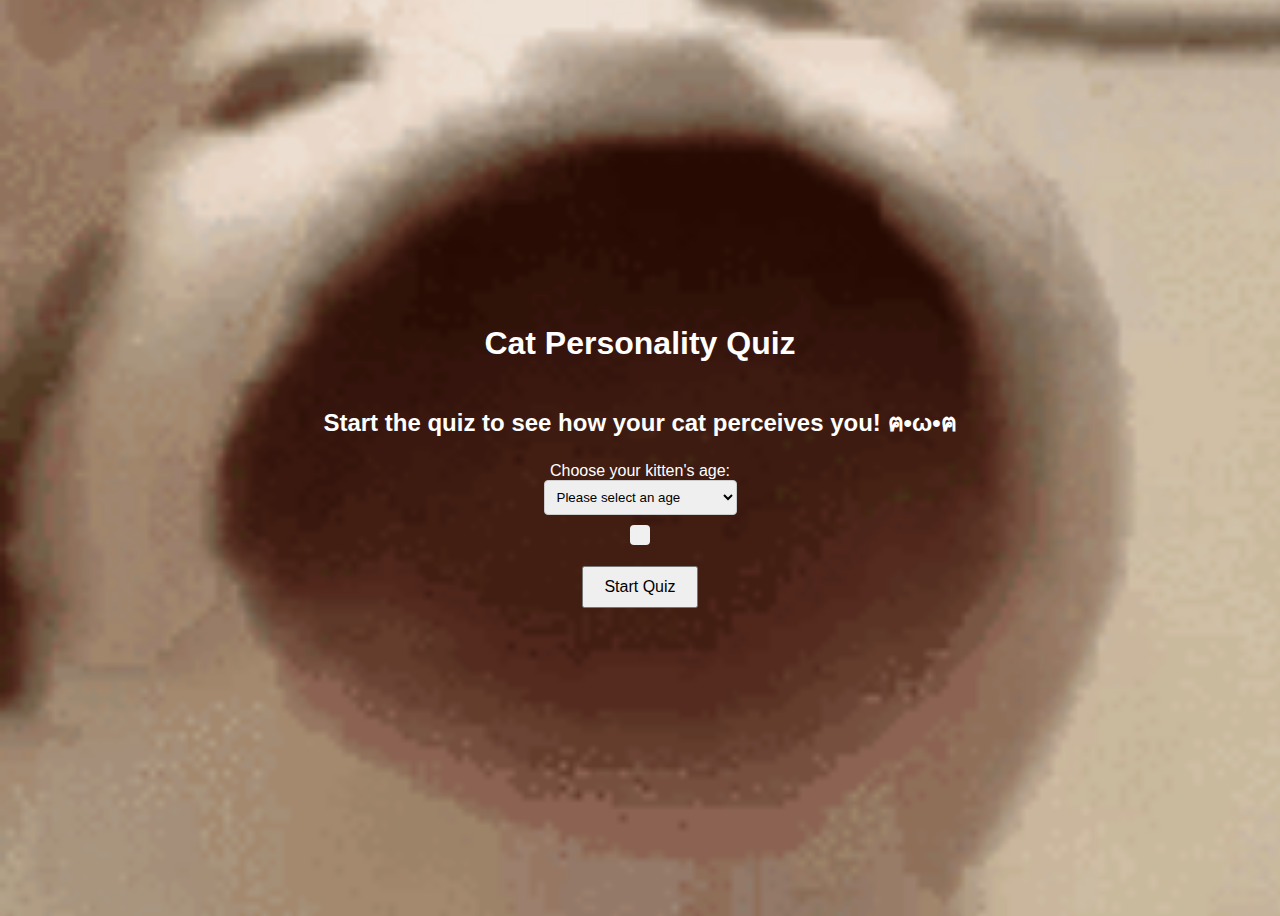
<file: index.html>
<!DOCTYPE html>
<html lang="en">
<head>
<meta charset="UTF-8">
<meta name="viewport" content="width=device-width, initial-scale=1.0">
<title>Cat Personality Quiz</title>
<link rel="stylesheet" href="style.css">

</head>
<style>
    body {
      background-image: url('00E63833.gif');
      background-size: 140%;
      background-position: calc(50% - 200px) calc(50% + 50px); 
      background-repeat: no-repeat;
    }

    body {
    color: white;
  }

  </style>
  
  
<body>
<div class="container">
  <h1>Cat Personality Quiz</h1>
  <h2>Start the quiz to see how your cat perceives you! ฅ•ω•ฅ</h2>
  <label for="catAge">Choose your kitten's age:</label>
  <select id="catAge" onchange="showCatAgeInfo()">
    <option value="">Please select an age</option>
    <option value="kitten">Kitten (0-1 year)</option>
    <option value="young">Young (1-3 years)</option>
    <option value="adult">Adult (3-7 years)</option>
    <option value="senior">Senior (7 years and older)</option>
  </select>
  <p id="ageInfo"></p>

  <button onclick="startQuiz()">Start Quiz</button>


</div>

<div id="player">
  <audio controls autoplay hidden loop>
   <source src="popcat.mp3" type="audio/mpeg">
             
  </audio>
</div>




<script src="script.js"></script>

<audio id="button-sound" src="button-3.mp3"></audio>

<script>
document.addEventListener("click", function() {
        document.getElementById("button-sound").play();
    });
</script>



</body>
</html>
</file>
<file: style.css>
.container {
    display: flex;
    flex-direction: column;
    align-items: center;
    justify-content: center;
    height: 100vh;
    text-align: center;
  }
  

  button {
    cursor: url('https://cdn.glitch.global/901fe2a6-c697-4c1d-ba02-ff535a3c59ba/%E6%9C%AA%E5%91%BD%E5%90%8D%E4%BD%9C%E5%93%81%2022.png?v=1709260780983'), auto;
    padding: 10px 20px;
    font-size: 16px;
    margin: 5px; 
    font-family: 'MouseFont', sans-serif;
    transition: transform 0.3s ease; 
  }

  
  button:hover {
    transform: scale(1.1);
  }
  
  
  
  html{
    cursor: url(https://cdn.glitch.global/901fe2a6-c697-4c1d-ba02-ff535a3c59ba/%E6%9C%AA%E5%91%BD%E5%90%8D%E4%BD%9C%E5%93%81%2022.png?v=1709260780983), auto;
}

@font-face {
    font-family: 'MouseFont';
    src: url('https://cdn.glitch.global/3490dcca-0fa7-448d-bd0a-9262d7b87e86/mouse.otf?v=1702064290774') format('opentype');
}

body {
    font-family: 'MouseFont', sans-serif;
}


label, select {
  font-family: 'MouseFont', sans-serif;
}





#catAge {
  padding: 8px;
  margin-bottom: 5px;
  border: 1px solid #ccc;
  border-radius: 4px;
}

#ageInfo {
  color: #555;
  padding: 10px;
  background-color: #f0f0f0;
  border-radius: 4px;
  margin-top: 5px;
}


#result-text {  /*animation*/
  color: rgb(255, 0, 106);
  animation: pulseAnimation 2s infinite;   
}

@keyframes pulseAnimation {
  0%, 100% {
    transform: scale(1);
  }
  50% {
    transform: scale(1.2);
  }
}
</file>
